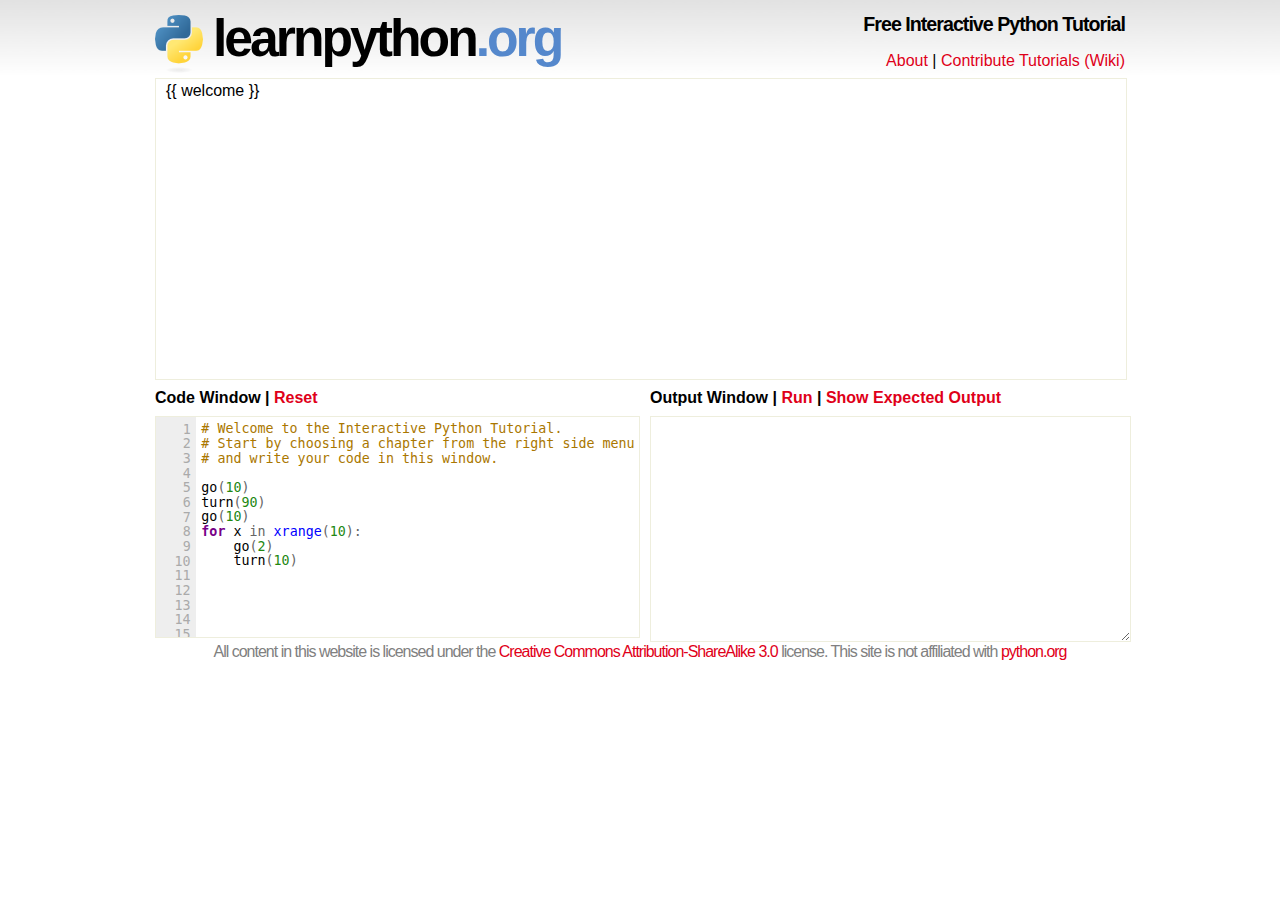
<file: learnpythoneasy/index.html>
<!DOCTYPE html PUBLIC "-//W3C//DTD XHTML 1.0 Transitional//EN" "http://www.w3.org/TR/xhtml1/DTD/xhtml1-transitional.dtd">
<html xmlns="http://www.w3.org/1999/xhtml">
<head>
	<meta http-equiv="Content-Type" content="text/html; charset=utf-8"/> 
	<meta name="description" content="learnpython.org is a free interactive Python tutorial for people who want to learn Python, fast." />
	<meta name="keywords" content="Python,Tutorial,Interactive" />
	<meta name="google-site-verification" content="cXWj61RCtO3fVP24Y7CO-nX0ba30tgdJYY8GGBactLI" />
	<script src="static/jquery.js" type="text/javascript"></script>
	<script src="static/js/codemirror.js" type="text/javascript"></script>
	<script src="static/raphael-min.js" type="text/javascript"></script>
	<link rel="stylesheet" type="text/css" href="static/css/docs.css"/> 
	<title>Learn Python - Free Interactive Python Tutorial</title>
	<style type="text/css">
		.CodeMirror-line-numbers {
		width: 2.2em;
		color: #aaa;
		background-color: #eee;
		text-align: right;
		padding: .4em;
		margin: 0;
		font-family: monospace;
		font-size: 10pt;
		line-height: 1.1em;
		}
	</style>
	<script>
	var editor;
	var chapter_item;
	var expected_output = '';
	var original_code;
	var main_page;
	
	var canvas_width;
	var canvas_height;
	var paper;
	var canvas_init_needed = true;

	function initCanvas(container, width, height) {
		canvas_width = width;
		canvas_height = height;
		paper = Raphael(container, canvas_width, canvas_height);
		
	}

	function drawTurtle(data) {
		var moves = data["moves"];
		var angle = data["angle"];
		
		var middle_x = canvas_width / 2;
		var middle_y = canvas_height / 2;

		paper.clear();

		paper.circle(middle_x, middle_y, 5).attr({"fill": "green", "stroke": "green"});
		var x = middle_x;
		var y = middle_y;
		path = "M " + middle_x + " " + middle_y;
		for (var move in moves) {
			x = x + moves[move][0];
			y = y + moves[move][1];
			path = path + "L " + x + " " + y;
		}
		paper.path(path).attr({"stroke-width": "3px","stroke": "green"});
		turtle = paper.image("static/turtle.png", x-16, y-16, 32, 32);
		turtle.rotate(angle);
	}


	function reset() {
		editor.setCode(original_code);
	}
	
	function execute() {
		$('#output').css('color', '#bbbbbb');
		$('#output').css('background-color', '#eeeeee');
		$('#output').text('');
		
		$.ajax({ 
			url: "http://learnpythonjail.appspot.com",
			async: true, 
			data: encodeURIComponent(editor.getCode()), 
			success: exec_done, 
			error: handle_error,
			dataType: "json"
		});
	}
	
	function exec_done(data) {
		$('#output').css('background-color', 'white');
		if (data["output"] == "exception") {
			$('#output').css('color', 'red');
		} else {
			$('#output').css('color', 'black');
		}
		if (data["output"] == "text" || data["output"] == "exception") {
			$("#output").show();
			$("#canvas_container").hide();
			print(data["text"]);
		}
		
		if (data["output"] == "turtle") {
			$("#canvas_container").show();
			$("#output").hide();
		
			if (canvas_init_needed) {
				
				initCanvas("canvas_container", $("#canvas_container").width(), $("#canvas_container").height());
				canvas_init_needed = false;
			}

			drawTurtle(data);
		}
	}
	
	function handle_error(data) {
		$('#output').css('color', 'black');
		$('#output').css('background-color', 'white');
		print(data["text"]);
	}
	
	function print(text) {
		$('#output').text(text);
		if (expected_output != '' && expected_output == $.trim(text)) {
			alert("Correct! Click OK to move on to the next chapter.");
			next_chapter();
		}
	}

	function load() {
		editor = CodeMirror.fromTextArea('code', {
			parserfile: ["../python/js/parsepython.js"],
			stylesheet: "static/python/css/pythoncolors.css",
			path: "static/js/",
			lineNumbers: true,
			textWrapping: false,
			indentUnit: 4,
			parserConfig: {'pythonVersion': 2, 'strictErrors': true}
		});
		
		$.ajaxSetup({
			url: '/',
			type: 'POST'
		});
		
		//original_code = editor.getCode();
		original_code = "";
		
		main_page = $('#side').html();
		back();

	}
	
	function prev_chapter() {
		var prev_item = chapter_item.prev();
		if (prev_item.length > 0) {
			tutorial_by_list_item(prev_item);
		}
	}
	
	function next_chapter() {
		var next_item = chapter_item.next();
		if (next_item.length > 0) {
			tutorial_by_list_item(next_item);
		}
	}
	
	function back() {
		$('#side').html(main_page);
		$("#side ul li a").click(tutorial);
		$("#side ul li a").attr("href", "#");
		editor.setCode("");
	}
	
	function change_chapter(chapter) {
		$.getJSON('/tutorial/?id=' + encodeURIComponent(chapter), process_chapter_json_response);
	}
		
	var process_chapter_json_response = function(chapter) {
		
		var title = chapter["title"];
		var text = chapter["text"];
		var code = chapter["code"];
		var output = chapter["output"];
		
		side_html = '<h3>' + title + '</h3>';
		side_html += text;
		side_html += '<div style="clear: both"></div>';
		side_html += '<a href="#" onClick="back()">&lt;&lt;&lt; Back</a>';
		side_html += '<div style="clear: both"></div>';
		side_html += '<a href="#" onClick="prev_chapter()" style="float: left">Previous Chapter</a>';
		side_html += '<a href="#" onClick="next_chapter()" style="float: right">Next Chapter</a>';
		$('#side').html(side_html);
		editor.setCode(code);
		expected_output = output;
		original_code = code;
	};
	
	function tutorial_by_list_item(item) {
		chapter = $(item).text()
		chapter_item = item;
		change_chapter(chapter);
	}
	
	var tutorial = function(item) {
		chapter = $(this).text();
		chapter_item = $(this.parentNode);
		change_chapter(chapter);
	};

	function about() {
		about_html = $("#about").html();
		about_html += '<div style="clear: both"></div>';
		about_html += '<a href="#" onClick="back()">&lt;&lt;&lt; Back</a>';

		$('#side').html(about_html);
	}
	
	function show_expected() {
		// TODO: turtle mode
		$('#output').css('color', 'green');
		$('#output').text(expected_output);
	}
	</script>
<script type="text/javascript">

  var _gaq = _gaq || [];
  _gaq.push(['_setAccount', 'UA-22741967-1']);
  _gaq.push(['_trackPageview']);

  (function() {
    var ga = document.createElement('script'); ga.type = 'text/javascript'; ga.async = true;
    ga.src = ('https:' == document.location.protocol ? 'https://ssl' : 'http://www') + '.google-analytics.com/ga.js';
    var s = document.getElementsByTagName('script')[0]; s.parentNode.insertBefore(ga, s);
  })();

</script>
<script type="text/javascript">
/* <![CDATA[ */
    (function() {
        var s = document.createElement('script'), t = document.getElementsByTagName('script')[0];
        s.type = 'text/javascript';
        s.async = true;
        s.src = 'http://api.flattr.com/js/0.6/load.js?mode=auto';
        t.parentNode.insertBefore(s, t);
    })();
/* ]]> */
</script>
</head>
<body onload="load()">

<span style="float: left; padding-top: 15px; padding-right: 10px;"><a href="/"><img style="border: 0px" src="static/pythonlogo.png"/></a></span>
<span style="text-align: right; float: right"><h2>Free Interactive Python Tutorial</h2><a href="#" onClick="about()">About</a> | <a href="/Welcome">Contribute Tutorials (Wiki)</a></span>
<a href="/"><span style="color: black"><h1>learnpython<span style="color: #58c">.org</span></h1></span></a>
<div style="float: right; padding-left: 10px">
<a class="FlattrButton" style="display:none;" rev="flattr;button:compact;" href="http://www.learnpython.org"></a>
</div>
<!-- AddThis Button BEGIN -->
<div class="addthis_toolbox addthis_default_style " style="float: right">
<a class="addthis_button_facebook_like" fb:like:layout="button_count"></a>
<a class="addthis_button_tweet"></a>
<a class="addthis_counter addthis_pill_style"></a>
</div>
<script type="text/javascript">var addthis_config = {"data_track_clickback":true};</script>
<script type="text/javascript" src="http://s7.addthis.com/js/250/addthis_widget.js#pubid=ra-4dafdfe6039782b1"></script>
<!-- AddThis Button END -->


<!--
<div style="position: absolute; z-index: -1">
	<div style="position:relative; left: 980px;">
		<SCRIPT charset="utf-8" type="text/javascript" src="http://ws.amazon.com/widgets/q?rt=tf_mfw&ServiceVersion=20070822&MarketPlace=US&ID=V20070822/US/learpyth-20/8001/0c7e988c-545e-49bd-9269-3c4508d404a7"></SCRIPT> 
	</div>
</div>
-->

<div id="side">
{{ welcome }}
</div>

<div style="float: left; width: 485px; height: 250px;">
<h3>Code Window | <a href="javascript:reset()">Reset</a></h3>
<div style="border: 1px solid #eed; padding: 0px;">
<textarea id="code" style="width: 485px; height: 220px">
# Welcome to the Interactive Python Tutorial.
# Start by choosing a chapter from the right side menu
# and write your code in this window.

go(10)
turn(90)
go(10)
for x in xrange(10):
    go(2)
    turn(10)

</textarea>
</div>
</div>

<div style="float: left; width: 475px; height: 250px; padding-left: 10px">
	<div style="width: 475px; height: 100%">
	<h3>Output Window | <a href="javascript:execute()">Run</a> | <a href="javascript:show_expected()">Show Expected Output</a></h3>
	<div id="canvas_container" style="display: none; border: 1px solid #eed; width: 475px; height: 220px"></div>
	<textarea id="output" style="width:100%; height: 220px; border: 1px solid #eed" readonly></textarea>
	</div>
</div>


<div style="clear: both"></div>

<div class="copyright">All content in this website is licensed under the <a href="http://creativecommons.org/licenses/by-sa/3.0/">Creative Commons Attribution-ShareAlike 3.0</a> license. This site is not affiliated with <a href="http://www.python.org">python.org</a></div>

<div id="about" style="display: none">
<p>This website is undergoing constant maintenance and improvements. Please send your feedback to <a href="mailto:ron.reiter@gmail.com">ron.reiter@gmail.com</a>.</p>
<!--
<p>You are welcome to send your donations via Paypal:</p>
<center>
<form action="https://www.paypal.com/cgi-bin/webscr" method="post">
<input type="hidden" name="cmd" value="_s-xclick">
<input type="hidden" name="encrypted" value="-----BEGIN [base64]/hwDwEr5nYoxGXCMhsQA4g4QYMyuSvCG8Z6Rl2Ei3dIyyvNYuArrLv8dtBJXpumf0wmMcT3FoFaqnifQzELMAkGBSsOAwIaBQAwgbQGCSqGSIb3DQEHATAUBggqhkiG9w0DBwQI70+SAw25IZSAgZCOtcU2vhYeG2rsXNuqGA/SZ1OjN9zX+Mui/kl25YCGjbtoITNUxTxW3QgjS1Um7hIgkOOHSNi+Y5Ul1R5jEyZ6mntVy7mMliCb6zSc1P0Ci/[base64]/hJl66/RGqrj5rFb08sAABNTzDTiqqNpJeBsYs/[base64]/MA0GCSqGSIb3DQEBBQUAA4GBAIFfOlaagFrl71+jq6OKidbWFSE+Q4FqROvdgIONth+8kSK//Y/4ihuE4Ymvzn5ceE3S/[base64]/mE5icmafBGg09/WNIYnwTANBgkqhkiG9w0BAQEFAASBgGfYXMRbwIRsDYznRUgN3cWyIBtXA6QtxtOGC6c/qdRbNO+7yjNB+c92rQa+HK7AD+xqEv6IBBHvKrX7BXiaGRCR/PgcJ4gWPQyRxiDWv1V2eAY0uCtI7uVuwbhjLgXpkocrbeJ/JUX4I72qah2RauKQI7wn0bISV3rUPYebuNTG-----END PKCS7-----
">
<input type="image" src="https://www.paypalobjects.com/WEBSCR-640-20110401-1/en_US/i/btn/btn_donateCC_LG.gif" border="0" name="submit" alt="PayPal - The safer, easier way to pay online!">
<img alt="" border="0" src="https://www.paypalobjects.com/WEBSCR-640-20110401-1/en_US/i/scr/pixel.gif" width="1" height="1">
</form>
</center>
</div>
-->
</div>
<!-- Chatty Loader Code -->
<script id="chatty_loader_script" type="text/javascript" language="javascript" src="http://app.chattybar.com/chatty-loader.js?room_id=7&site_id=7&source=1"></script>

</body>
</html>
</file>
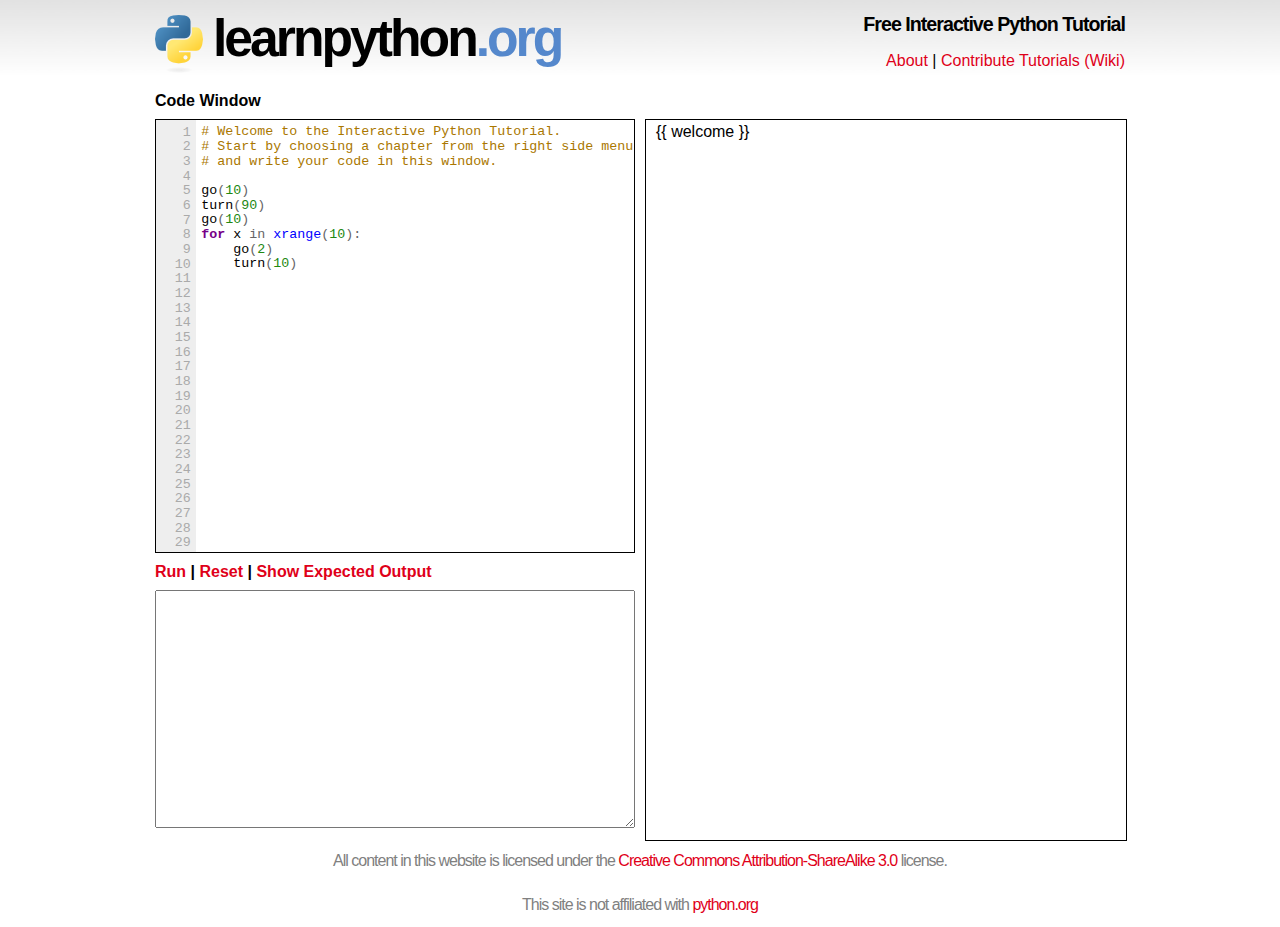
<file: learnpythonjail/index.html>
<!DOCTYPE html PUBLIC "-//W3C//DTD HTML 4.01 Transitional//EN">
<html xmlns="http://www.w3.org/1999/xhtml">
<head>
	<meta http-equiv="Content-Type" content="text/html; charset=utf-8"/> 
	<meta name="description" content="learnpython.org is a free interactive Python tutorial for people who want to learn Python, fast." />
	<meta name="keywords" content="Python,Tutorial,Interactive" />
	<meta name="google-site-verification" content="cXWj61RCtO3fVP24Y7CO-nX0ba30tgdJYY8GGBactLI" />
	<script src="static/jquery.js" type="text/javascript"></script>
	<script src="static/js/codemirror.js" type="text/javascript"></script>
	<script src="static/raphael-min.js" type="text/javascript"></script>
	<link rel="stylesheet" type="text/css" href="static/css/docs.css"/> 
	<title>Learn Python - Free Interactive Python Tutorial</title>
	<style type="text/css">
		.CodeMirror-line-numbers {
		width: 2.2em;
		color: #aaa;
		background-color: #eee;
		text-align: right;
		padding: .4em;
		margin: 0;
		font-family: monospace;
		font-size: 10pt;
		line-height: 1.1em;
		}
	</style>
	<script>
	var editor;
	var chapter_item;
	var expected_output = '';
	var original_code;
	var main_page;
	
	var canvas_width;
	var canvas_height;
	var paper;
	var canvas_init_needed = true;

	function initCanvas(container, width, height) {
		canvas_width = width;
		canvas_height = height;
		paper = Raphael(container, canvas_width, canvas_height);
		
	}

	function drawTurtle(data) {
		var moves = data["moves"];
		var angle = data["angle"];
		
		var middle_x = canvas_width / 2;
		var middle_y = canvas_height / 2;

		paper.clear();

		paper.circle(middle_x, middle_y, 5).attr({"fill": "green", "stroke": "green"});
		var x = middle_x;
		var y = middle_y;
		path = "M " + middle_x + " " + middle_y
		for (var move in moves) {
			x = x + moves[move][0];
			y = y + moves[move][1];
			path = path + "L " + x + " " + y;
		}
		paper.path(path).attr({"stroke-width": "3px","stroke": "green"});
		turtle = paper.image("static/turtle.png", x-16, y-16, 32, 32);
		turtle.rotate(angle);
	}


	function reset() {
		editor.setCode(original_code);
	}
	
	function execute() {
		$('#output').css('color', '#bbbbbb');
		$('#output').css('background-color', '#eeeeee');
		$('#output').text('');
		
		$.ajax({ 
			async: true, 
			data: encodeURIComponent(editor.getCode()), 
			success: exec_done, 
			error: handle_error,
			dataType: "json"
		});
	}
	
	function exec_done(data) {
		$('#output').css('background-color', 'white');
		if (data["output"] == "exception") {
			$('#output').css('color', 'red');
		} else {
			$('#output').css('color', 'black');
		}
		if (data["output"] == "text" || data["output"] == "exception") {
			$("#output").show();
			$("#canvas_container").hide();
			print(data["text"]);
		}
		
		if (data["output"] == "turtle") {
			$("#canvas_container").show();
			$("#output").hide();
		
			if (canvas_init_needed) {
				
				initCanvas("canvas_container", $("#canvas_container").width(), $("#canvas_container").height());
				canvas_init_needed = false;
			}

			drawTurtle(data);
		}
	}
	
	function handle_error(data) {
		$('#output').css('color', 'black');
		$('#output').css('background-color', 'white');
		print(data["text"]);
	}
	
	function print(text) {
		$('#output').text(text);
		if (expected_output != '' && expected_output == $.trim(text)) {
			alert("Correct! Click OK to move on to the next chapter.");
			next_chapter();
		}
	}

	function load() {
		editor = CodeMirror.fromTextArea('code', {
			parserfile: ["../python/js/parsepython.js"],
			stylesheet: "static/python/css/pythoncolors.css",
			path: "static/js/",
			lineNumbers: true,
			textWrapping: false,
			indentUnit: 4,
			parserConfig: {'pythonVersion': 2, 'strictErrors': true}
		});
		
		$.ajaxSetup({
			url: '/',
			type: 'POST'
		});
		
		//original_code = editor.getCode();
		original_code = "";
		
		main_page = $('#side').html();
		back();

	}
	
	function prev_chapter() {
		var prev_item = chapter_item.prev();
		if (prev_item.length > 0) {
			tutorial_by_list_item(prev_item);
		}
	}
	
	function next_chapter() {
		var next_item = chapter_item.next();
		if (next_item.length > 0) {
			tutorial_by_list_item(next_item);
		}
	}
	
	function back() {
		$('#side').html(main_page);
		$("#side ul li a").click(tutorial);
		$("#side ul li a").attr("href", "#");
		editor.setCode("");
	}
	
	function change_chapter(chapter) {
		$.getJSON('/tutorial/?id=' + encodeURIComponent(chapter), process_chapter_json_response);
	}
		
	var process_chapter_json_response = function(chapter) {
		
		var title = chapter["title"];
		var text = chapter["text"];
		var code = chapter["code"];
		var output = chapter["output"];
		
		side_html = '<h3>' + title + '</h3>';
		side_html += text;
		side_html += '<div style="clear: both"></div>';
		side_html += '<a href="#" onClick="back()">&lt;&lt;&lt; Back</a>';
		side_html += '<div style="clear: both"></div>';
		side_html += '<a href="#" onClick="prev_chapter()" style="float: left">Previous Chapter</a>';
		side_html += '<a href="#" onClick="next_chapter()" style="float: right">Next Chapter</a>';
		$('#side').html(side_html);
		editor.setCode(code);
		expected_output = output;
		original_code = code;
	};
	
	function tutorial_by_list_item(item) {
		chapter = $(item).text()
		chapter_item = item;
		change_chapter(chapter);
	}
	
	var tutorial = function(item) {
		chapter = $(this).text();
		chapter_item = $(this.parentNode);
		change_chapter(chapter);
	};

	function about() {
		about_html = $("#about").html();
		about_html += '<div style="clear: both"></div>';
		about_html += '<a href="#" onClick="back()">&lt;&lt;&lt; Back</a>';

		$('#side').html(about_html);
	}
	
	function show_expected() {
		// TODO: turtle mode
		$('#output').css('color', 'green');
		$('#output').text(expected_output);
	}
	</script>
<script type="text/javascript">

  var _gaq = _gaq || [];
  _gaq.push(['_setAccount', 'UA-22741967-1']);
  _gaq.push(['_trackPageview']);

  (function() {
    var ga = document.createElement('script'); ga.type = 'text/javascript'; ga.async = true;
    ga.src = ('https:' == document.location.protocol ? 'https://ssl' : 'http://www') + '.google-analytics.com/ga.js';
    var s = document.getElementsByTagName('script')[0]; s.parentNode.insertBefore(ga, s);
  })();

</script>
<script type="text/javascript">
/* <![CDATA[ */
    (function() {
        var s = document.createElement('script'), t = document.getElementsByTagName('script')[0];
        s.type = 'text/javascript';
        s.async = true;
        s.src = 'http://api.flattr.com/js/0.6/load.js?mode=auto';
        t.parentNode.insertBefore(s, t);
    })();
/* ]]> */
</script>
</head>
<body onload="load()">

<span style="float: left; padding-top: 15px; padding-right: 10px;"><a href="/"><img style="border: 0px" src="static/pythonlogo.png"/></a></span>
<span style="text-align: right; float: right"><h2>Free Interactive Python Tutorial</h2><a href="#" onClick="about()">About</a> | <a href="/Welcome">Contribute Tutorials (Wiki)</a></span>
<a href="/"><span style="color: black"><h1>learnpython<span style="color: #58c">.org</span></h1></span></a>
<div style="width: 100%; padding-bottom: 5px">
	<script type="text/javascript"><!--
	google_ad_client = "pub-3723950136133694";
	/* 728x15, נוצר 05/05/11 */
	google_ad_slot = "4359671306";
	google_ad_width = 728;
	google_ad_height = 15;
	//-->
	</script>
	<script type="text/javascript"
	src="http://pagead2.googlesyndication.com/pagead/show_ads.js">
	</script>
</div>
<div style="float: right; padding-left: 10px">
<a class="FlattrButton" style="display:none;" rev="flattr;button:compact;" href="http://www.learnpython.org"></a>
</div>
<!-- AddThis Button BEGIN -->
<div class="addthis_toolbox addthis_default_style " style="display: inline; float: right">
<a class="addthis_button_facebook_like" fb:like:layout="button_count"></a>
<a class="addthis_button_tweet"></a>
<a class="addthis_counter addthis_pill_style"></a>
</div>
<script type="text/javascript">var addthis_config = {"data_track_clickback":true};</script>
<script type="text/javascript" src="http://s7.addthis.com/js/250/addthis_widget.js#pubid=ra-4dafdfe6039782b1"></script>
<!-- AddThis Button END -->
		
<div style="width: 980px; height: 80%">
	<h3>Code Window</h3>
	<div style="float: left; width: 480px; height: 100%;">
	
		<div style="border: 1px solid black; padding: 0px;">	
<textarea id="code" style="width:480px; height: 60%">
# Welcome to the Interactive Python Tutorial.
# Start by choosing a chapter from the right side menu
# and write your code in this window.

go(10)
turn(90)
go(10)
for x in xrange(10):
    go(2)
    turn(10)

</textarea>
		</div>
		<div style="width:480px; height: 33%">
		<h3><a href="javascript:execute()">Run</a> | <a href="javascript:reset()">Reset</a> | <a href="javascript:show_expected()">Show Expected Output</a></h3>
		<div id="canvas_container" style="display: none; border: 1px solid; width: 480px; height: 100%"></div>
		<textarea id="output" style="width:480px; height: 100%" readonly></textarea>
		</div>
		
	</div>

	<div style="width: 460px; float: left; height: 100%">
		<div style="width: 100%; height: 100% auto" id="side">
		{{ welcome }}
		</div>

	</div>

</div>

<div style="clear: both"></div>

<div class="copyright">All content in this website is licensed under the <a href="http://creativecommons.org/licenses/by-sa/3.0/">Creative Commons Attribution-ShareAlike 3.0</a> license.</div>
<div class="copyright">This site is not affiliated with <a href="http://www.python.org">python.org</a></div>

<div id="about" style="display: none">
<p>This website is undergoing constant maintenance and improvements. Please send your feedback to <a href="mailto:ron.reiter@gmail.com">ron.reiter@gmail.com</a>.</p>
<!--
<p>You are welcome to send your donations via Paypal:</p>
<center>
<form action="https://www.paypal.com/cgi-bin/webscr" method="post">
<input type="hidden" name="cmd" value="_s-xclick">
<input type="hidden" name="encrypted" value="-----BEGIN [base64]/hwDwEr5nYoxGXCMhsQA4g4QYMyuSvCG8Z6Rl2Ei3dIyyvNYuArrLv8dtBJXpumf0wmMcT3FoFaqnifQzELMAkGBSsOAwIaBQAwgbQGCSqGSIb3DQEHATAUBggqhkiG9w0DBwQI70+SAw25IZSAgZCOtcU2vhYeG2rsXNuqGA/SZ1OjN9zX+Mui/kl25YCGjbtoITNUxTxW3QgjS1Um7hIgkOOHSNi+Y5Ul1R5jEyZ6mntVy7mMliCb6zSc1P0Ci/[base64]/hJl66/RGqrj5rFb08sAABNTzDTiqqNpJeBsYs/[base64]/MA0GCSqGSIb3DQEBBQUAA4GBAIFfOlaagFrl71+jq6OKidbWFSE+Q4FqROvdgIONth+8kSK//Y/4ihuE4Ymvzn5ceE3S/[base64]/mE5icmafBGg09/WNIYnwTANBgkqhkiG9w0BAQEFAASBgGfYXMRbwIRsDYznRUgN3cWyIBtXA6QtxtOGC6c/qdRbNO+7yjNB+c92rQa+HK7AD+xqEv6IBBHvKrX7BXiaGRCR/PgcJ4gWPQyRxiDWv1V2eAY0uCtI7uVuwbhjLgXpkocrbeJ/JUX4I72qah2RauKQI7wn0bISV3rUPYebuNTG-----END PKCS7-----
">
<input type="image" src="https://www.paypalobjects.com/WEBSCR-640-20110401-1/en_US/i/btn/btn_donateCC_LG.gif" border="0" name="submit" alt="PayPal - The safer, easier way to pay online!">
<img alt="" border="0" src="https://www.paypalobjects.com/WEBSCR-640-20110401-1/en_US/i/scr/pixel.gif" width="1" height="1">
</form>
</center>
</div>
-->
</div>
<!-- Chatty Loader Code -->
<script id="chatty_loader_script" type="text/javascript" language="javascript" src="http://app.chattybar.com/chatty-loader.js?room_id=7&site_id=7"></script>

</body>
</html>
</file>
<file: learnpythoneasy/static/css/docs.css>
body {
  width: 970px;
  font-family: Arial, sans-serif;
  line-height: 1.5;
  max-width: 970px;
  padding: 0px;
  margin: auto;
  background-image: url(../../static/background.png);
  background-repeat: repeat-x;
}
body.droid {
  font-family: Droid Sans, Arial, sans-serif;
}

h1 {
  letter-spacing: -3px;
  font-size: 3.23em;
  font-weight: bold;
  margin: 0;
}

h2 {
  font-size: 1.23em;
  font-weight: bold;
  margin: .5em 0;
  letter-spacing: -1px;
}

h3 {
  font-size: 1em;
  font-weight: bold;
  margin: .4em 0;
}

pre {
  font-family: Courier New, monospaced;

}

preold {
  background-color: #eee;
  -moz-border-radius: 6px;
  -webkit-border-radius: 6px;
  border-radius: 6px;
  padding: 1em;
}

pre.code {
  margin: 0 1em;
}

.grey {
  font-size: 2em;
  padding: .5em 1em;
  line-height: 1.2em;
  margin-top: .5em;
  position: relative;
}

img.logo {
  position: absolute;
  right: -25px;
  bottom: 4px;
}

a:link, a:visited, .quasilink {
  color: #df0019;
  cursor: pointer;
  text-decoration: none;
}

a:hover, .quasilink:hover {
  color: #800004;
}

h1 a:link, h1 a:visited, h1 a:hover {
  color: black;
}

ul {
  margin: 0;
  padding-left: 1.2em;
}

a.download {
  color: white;
  background-color: #df0019;
  width: 100%;
  display: block;
  text-align: center;
  font-size: 1.23em;
  font-weight: bold;
  text-decoration: none;
  -moz-border-radius: 6px;
  -webkit-border-radius: 6px;
  border-radius: 6px;
  padding: .5em 0;
  margin-bottom: 1em;
}

a.download:hover {
  background-color: #bb0010;
}

.rel {
  margin-bottom: 0;
}

.rel-note {
  color: #777;
  font-size: .9em;
  margin-top: .1em;
}

.logo-braces {
  color: #df0019;
  position: relative;
  top: -4px;
}

.blk {
  float: left;
}

.left {
  width: 37em;
  padding-right: 6.53em;
  padding-bottom: 1em;
}

.left1 {
  width: 15.24em;
  padding-right: 6.45em;
}

.left2 {
  width: 15.24em;
}

.right {
  width: 20.68em;
}

.leftbig {
  width: 42.44em;
  padding-right: 6.53em;
}

.rightsmall {
  width: 15.24em;
}

.clear:after {
  visibility: hidden;
  display: block;
  font-size: 0;
  content: " ";
  clear: both;
  height: 0;
}
.clear { display: inline-block; }
/* start commented backslash hack \*/
* html .clear { height: 1%; }
.clear { display: block; }
/* close commented backslash hack */

.copyright {
  letter-spacing: -1px;
  font-size: 1em;
  color: gray;
  text-align: center;
  padding: 10px;
	
}

#side {
	border: 1px solid #eed;
	width: 950px;
	height: 300px;
	padding-left: 10px;
	padding-right: 10px;
	overflow: auto;
}

code {
  font-weight: bold;
  margin: 5px;
  padding: 10px;
  background: #ffe;
  display: block;
  border: 1px solid #eed;
}

ul li {
  font-weight: bold;
}

ol li {
  font-weight: normal;
}
</file>
<file: learnpythonjail/static/css/docs.css>
body {
  width: 970px;
  font-family: Arial, sans-serif;
  line-height: 1.5;
  max-width: 970px;
  padding: 0px;
  margin: auto;
  background-image: url(../../static/background.png);
  background-repeat: repeat-x;
}
body.droid {
  font-family: Droid Sans, Arial, sans-serif;
}

h1 {
  letter-spacing: -3px;
  font-size: 3.23em;
  font-weight: bold;
  margin: 0;
}

h2 {
  font-size: 1.23em;
  font-weight: bold;
  margin: .5em 0;
  letter-spacing: -1px;
}

h3 {
  font-size: 1em;
  font-weight: bold;
  margin: .4em 0;
}

pre {
  font-family: Courier New, monospaced;

}

preold {
  background-color: #eee;
  -moz-border-radius: 6px;
  -webkit-border-radius: 6px;
  border-radius: 6px;
  padding: 1em;
}

pre.code {
  margin: 0 1em;
}

.grey {
  font-size: 2em;
  padding: .5em 1em;
  line-height: 1.2em;
  margin-top: .5em;
  position: relative;
}

img.logo {
  position: absolute;
  right: -25px;
  bottom: 4px;
}

a:link, a:visited, .quasilink {
  color: #df0019;
  cursor: pointer;
  text-decoration: none;
}

a:hover, .quasilink:hover {
  color: #800004;
}

h1 a:link, h1 a:visited, h1 a:hover {
  color: black;
}

ul {
  margin: 0;
  padding-left: 1.2em;
}

a.download {
  color: white;
  background-color: #df0019;
  width: 100%;
  display: block;
  text-align: center;
  font-size: 1.23em;
  font-weight: bold;
  text-decoration: none;
  -moz-border-radius: 6px;
  -webkit-border-radius: 6px;
  border-radius: 6px;
  padding: .5em 0;
  margin-bottom: 1em;
}

a.download:hover {
  background-color: #bb0010;
}

.rel {
  margin-bottom: 0;
}

.rel-note {
  color: #777;
  font-size: .9em;
  margin-top: .1em;
}

.logo-braces {
  color: #df0019;
  position: relative;
  top: -4px;
}

.blk {
  float: left;
}

.left {
  width: 37em;
  padding-right: 6.53em;
  padding-bottom: 1em;
}

.left1 {
  width: 15.24em;
  padding-right: 6.45em;
}

.left2 {
  width: 15.24em;
}

.right {
  width: 20.68em;
}

.leftbig {
  width: 42.44em;
  padding-right: 6.53em;
}

.rightsmall {
  width: 15.24em;
}

.clear:after {
  visibility: hidden;
  display: block;
  font-size: 0;
  content: " ";
  clear: both;
  height: 0;
}
.clear { display: inline-block; }
/* start commented backslash hack \*/
* html .clear { height: 1%; }
.clear { display: block; }
/* close commented backslash hack */

.copyright {
  letter-spacing: -1px;
  font-size: 1em;
  color: gray;
  text-align: center;
  padding: 10px;
	
}

#side {
  border: 1px solid black;
  width: 100%;
  height: 100%;
  padding-left: 10px;
  padding-right: 10px;
  margin-left: 10px;
  overflow: auto;
}

code {
  font-weight: bold;
  margin: 5px;
  padding: 10px;
  background: #ffe;
  display: block;
  border: 1px solid #eed;
}

ul li {
  font-weight: bold;
}

ol li {
  font-weight: normal;
}
</file>
